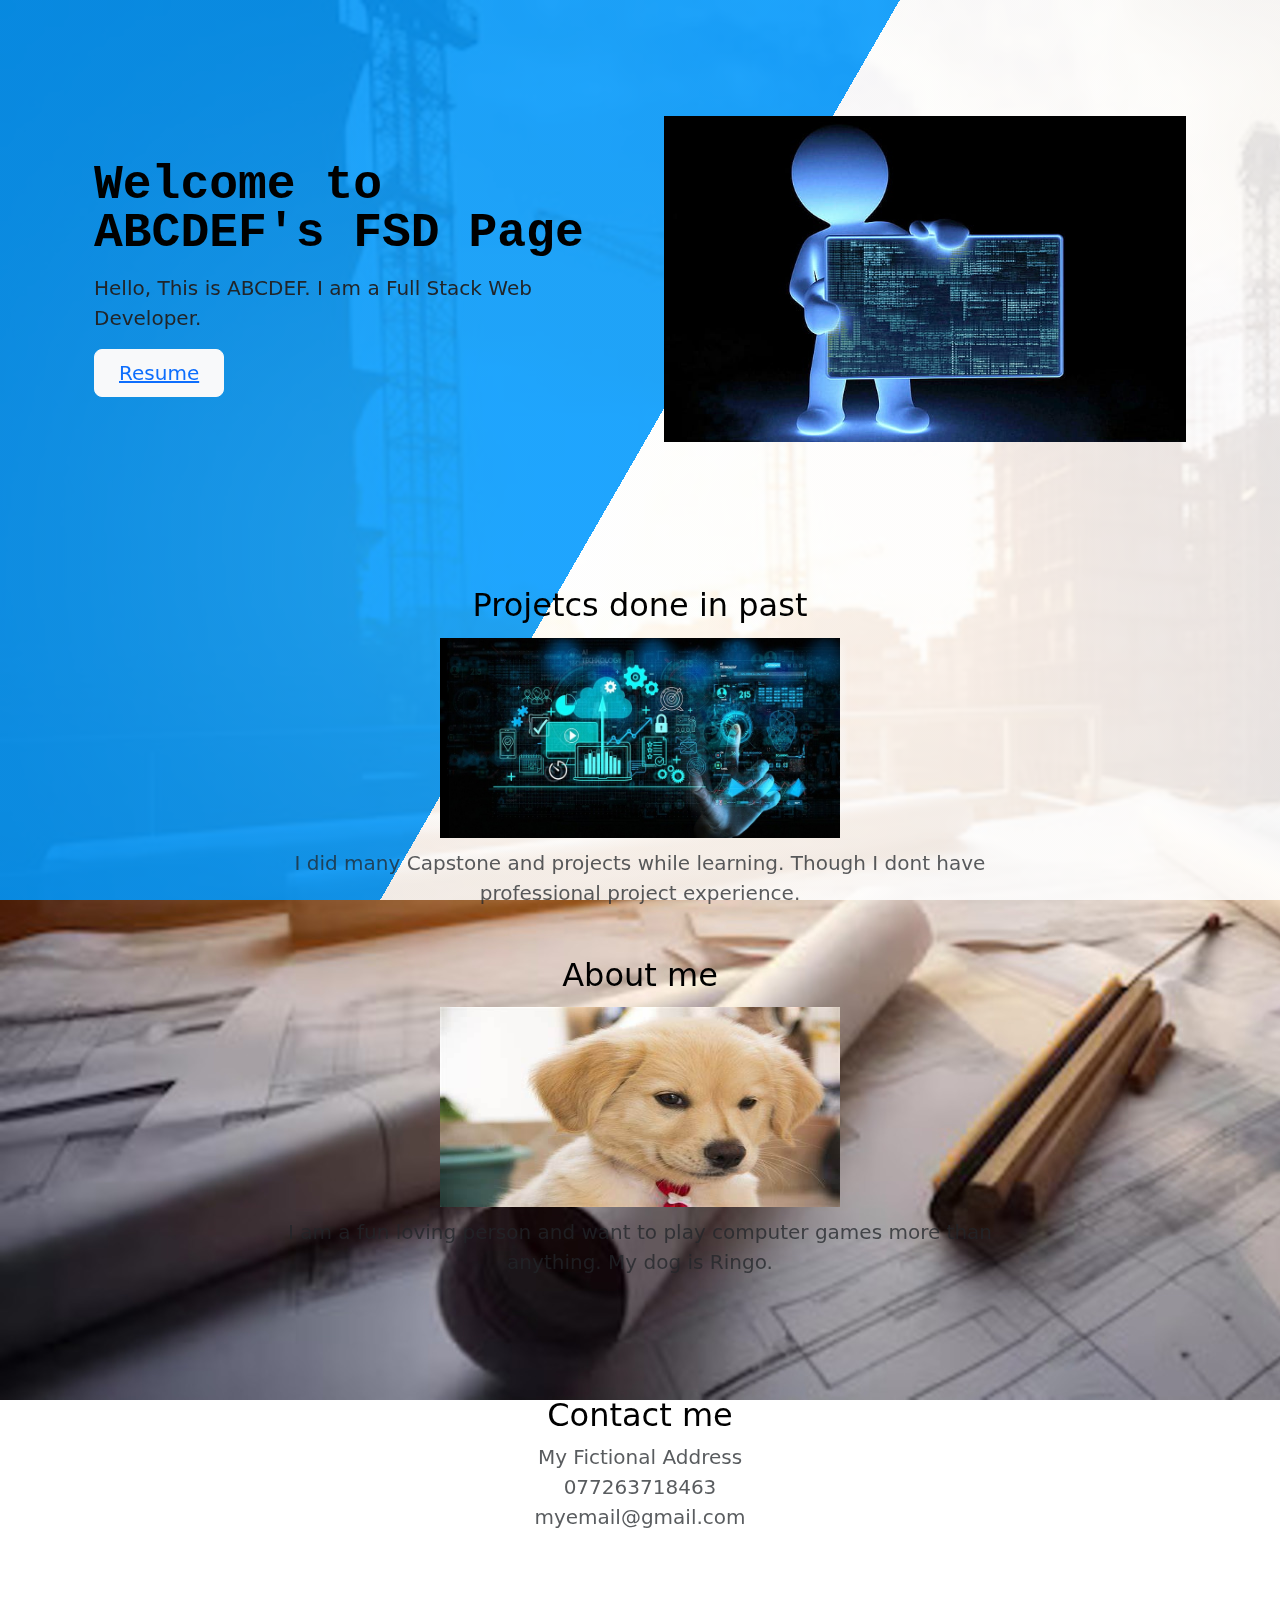
<file: index.html>
<!DOCTYPE html>
<html lang="en">
<head>
    <meta charset="UTF-8">
    <meta name="viewport" content="width=device-width, initial-scale=1.0">
    <title>ABCDEF's Site</title>
    <link href="https://cdn.jsdelivr.net/npm/bootstrap@5.3.3/dist/css/bootstrap.min.css" rel="stylesheet" integrity="sha384-QWTKZyjpPEjISv5WaRU9OFeRpok6YctnYmDr5pNlyT2bRjXh0JMhjY6hW+ALEwIH" crossorigin="anonymous">
    <link href="./style.css" rel="stylesheet">

</head>
<body>
    <div class="bg"></div>
    <div class="bg bg2"></div>
    <div class="bg bg3"></div>
    </div>
    </div>
    <section class="hero">
        <div class="container col-xxl-8 px-4 py-5">
            <div class="row flex-lg-row-reverse align-items-center g-5 py-5">
              <div class="col-10 col-sm-8 col-lg-6">
                <img src="./resources/programmer.jpg" class="d-block mx-lg-auto img-fluid" alt="programmer" width="700" height="500" loading="lazy">
              </div>
              <div class="col-lg-6">
                <h1 class="display-5 fw-bold text-body-emphasis lh-1 mb-3">Welcome to ABCDEF's FSD Page</h1>
                <p class="lead">Hello, This is ABCDEF. I am a Full Stack Web Developer.</p>
                <div class="d-grid gap-2 d-md-flex justify-content-md-start">
                  <button type="button" class="btn btn-light btn-lg px-4 me-md-2">
                    <a href="./resources/index2.html">Resume</a></button>
                </div>
              </div>
            </div>
          </div>
    </section>
    <section class="project">
        <div class="container my-5 detail-contaier">
            <div class=" text-center bg-body-tertiary rounded-3 details">
              <h2 class="text-body-emphasis">Projetcs done in past</h2>
              <img src="./resources/Project2.jpg" alt="Project" height="200px;" width="400px" class="project-pic">
              <p class="col-lg-8 mx-auto fs-5 text-muted">
                I did many Capstone and projects while learning. Though I dont have professional project experience.
              </p>
            </div>
          </div>
    
    </section>
    <section class="about-me">
      <div class="container my-5 detail-contaier">
          <div class=" text-center bg-body-tertiary rounded-3 details">
            <h2 class="text-body-emphasis">About me</h2>
            <img src="./resources/resources/dog.png" alt="Ringo" height="200px;" width="400px" class="project-pic">
            <p class="col-lg-8 mx-auto fs-5 text-muted">
              I am a fun loving person and want to play computer games more than anything. My dog is Ringo. 
            </p>
            <div class="d-inline-flex gap-2 mb-5">
            </div>
          </div>
        </div>
  
  </section>
</section>
<section class="contact-me">
  <div class="container my-5 detail-contaier">
      <div class=" text-center bg-body-tertiary rounded-3 details">
        <h2 class="text-body-emphasis">Contact me</h2>
        <p class="col-lg-8 mx-auto fs-5 text-muted">
          My Fictional Address
          <br>
          077263718463
          <br>
          myemail@gmail.com
        </p>
        <div class="d-inline-flex gap-2 mb-5">
        </div>
      </div>
    </div>

</section>

<script src="https://cdn.jsdelivr.net/npm/bootstrap@5.3.3/dist/js/bootstrap.bundle.min.js" integrity="sha384-YvpcrYf0tY3lHB60NNkmXc5s9fDVZLESaAA55NDzOxhy9GkcIdslK1eN7N6jIeHz" crossorigin="anonymous"></script>
</body>
</html>
</file>
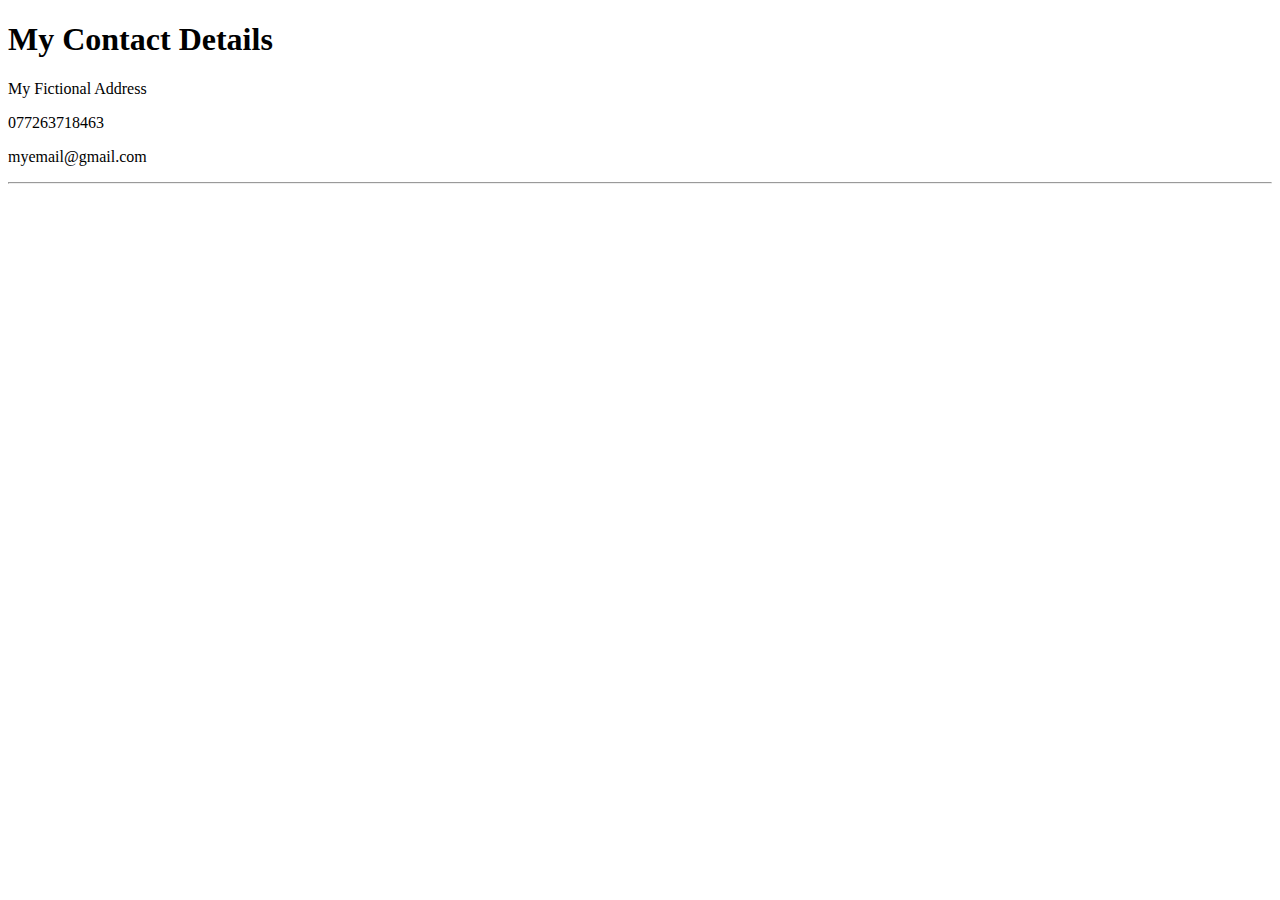
<file: resources/Contact-me.html>
<!DOCTYPE html>
<html lang="en">
<head>
    <meta charset="UTF-8">
    <meta name="viewport" content="width=device-width, initial-scale=1.0">
    <title>Contact me</title>
</head>
<body>
    <h1>My Contact Details</h1>
    <p>My Fictional Address</p>
    <p>077263718463</p>
    <p>myemail@gmail.com</p>
    <hr>
</body>
</html>
</file>
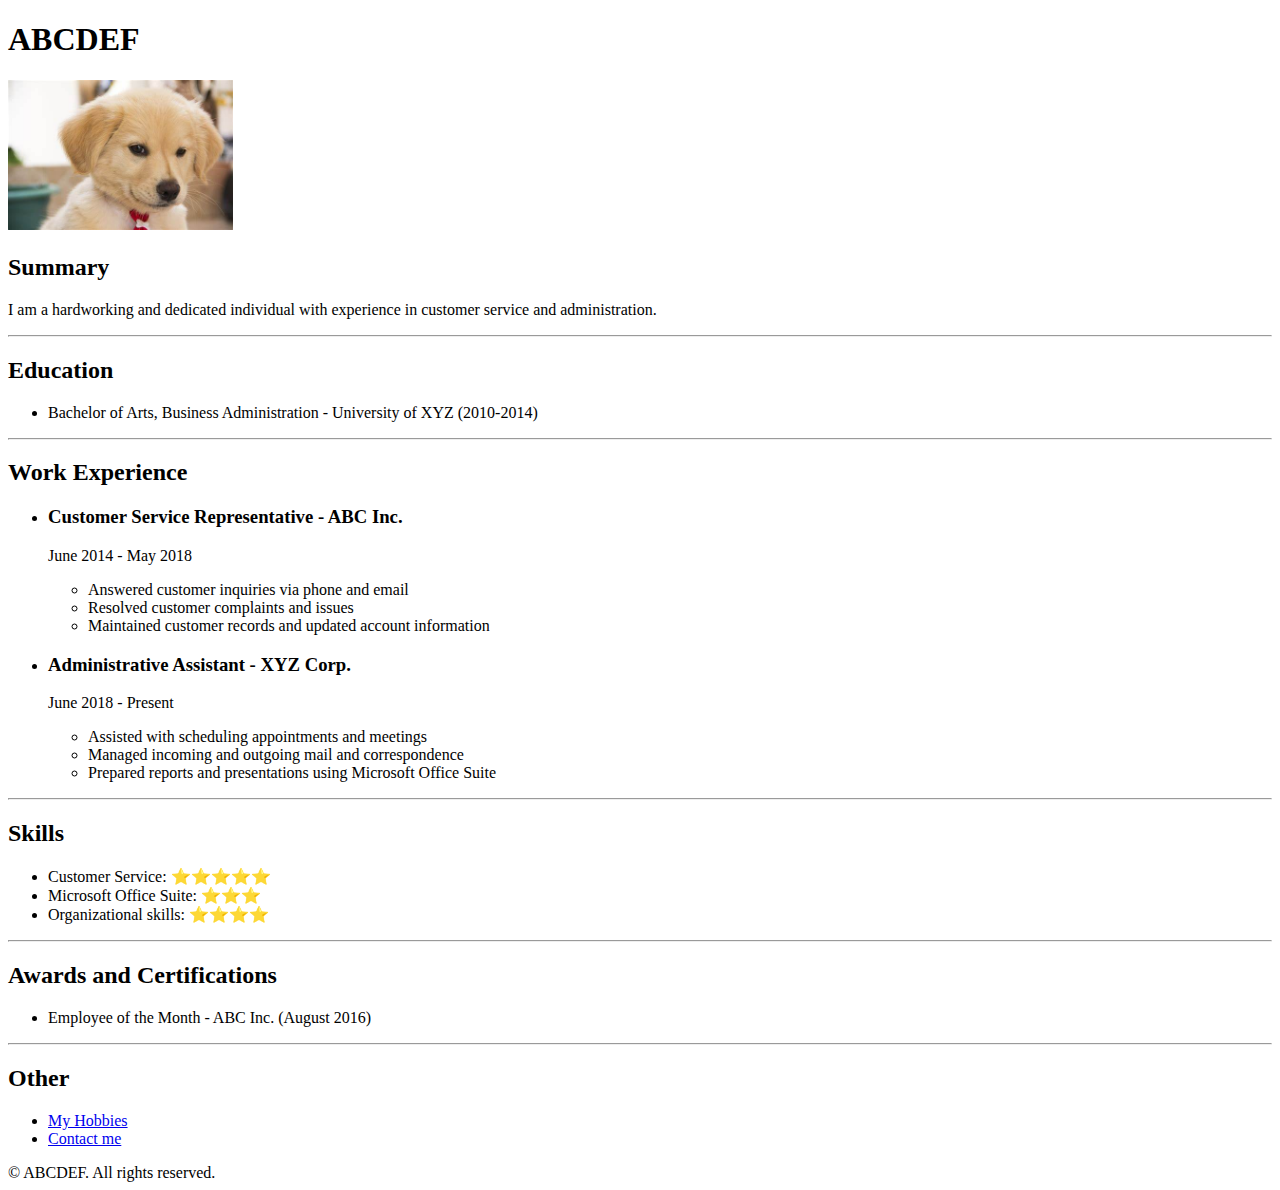
<file: resources/index2.html>
<!DOCTYPE html>
<html lang="en">
<head>
    <meta charset="UTF-8">
    <meta name="viewport" content="width=device-width, initial-scale=1.0">
    <title>My Resume</title>
</head>
<body>
    <h1> ABCDEF</h1>
    <img src="./resources/dog.png" height="150"/>
    <h2>Summary</h2>
    <p>I am a hardworking and dedicated individual with experience in customer service and administration.</p>
    <hr>
    <h2>Education</h2>
    <ul>
        <li>
            Bachelor of Arts, Business Administration - University of XYZ (2010-2014)
        </li>
    </ul>
    <hr>
    <h2>Work Experience</h2>
    <ul>
        <li><h3>Customer Service Representative - ABC Inc.</h3></li>
        <p>June 2014 - May 2018</p>
        <ul>
            <li>Answered customer inquiries via phone and email</li>
            <li>Resolved customer complaints and issues</li>
            <li>Maintained customer records and updated account information</li>
        </ul>
        <li><h3>Administrative Assistant - XYZ Corp.</h3></li>
        <p>June 2018 - Present</p>
        <ul>
            <li>Assisted with scheduling appointments and meetings</li>
            <li>Managed incoming and outgoing mail and correspondence</li>
            <li>Prepared reports and presentations using Microsoft Office Suite</li>
        </ul>
    </ul>
    <hr>
    <h2>Skills</h2>
    <ul>
        <li>Customer Service: ⭐️⭐️⭐️⭐️⭐️</li>
        <li>Microsoft Office Suite: ⭐️⭐️⭐️</li>
        <li>Organizational skills: ⭐️⭐️⭐️⭐️</li>
    </ul>
    <hr>
    <h2>Awards and Certifications</h2>
    <ul>
        <li>Employee of the Month - ABC Inc. (August 2016)</li>
    </ul>
    <hr>
    <h2>Other</h2>
    <ul>
        <li><a href="./my-hobbies.html">My Hobbies</a></li>
        <li><a href="./Contact-me.html">Contact me</a></li>
    </ul>
</body>
<footer>
    © ABCDEF. All rights reserved.
</footer>
</html>
</file>
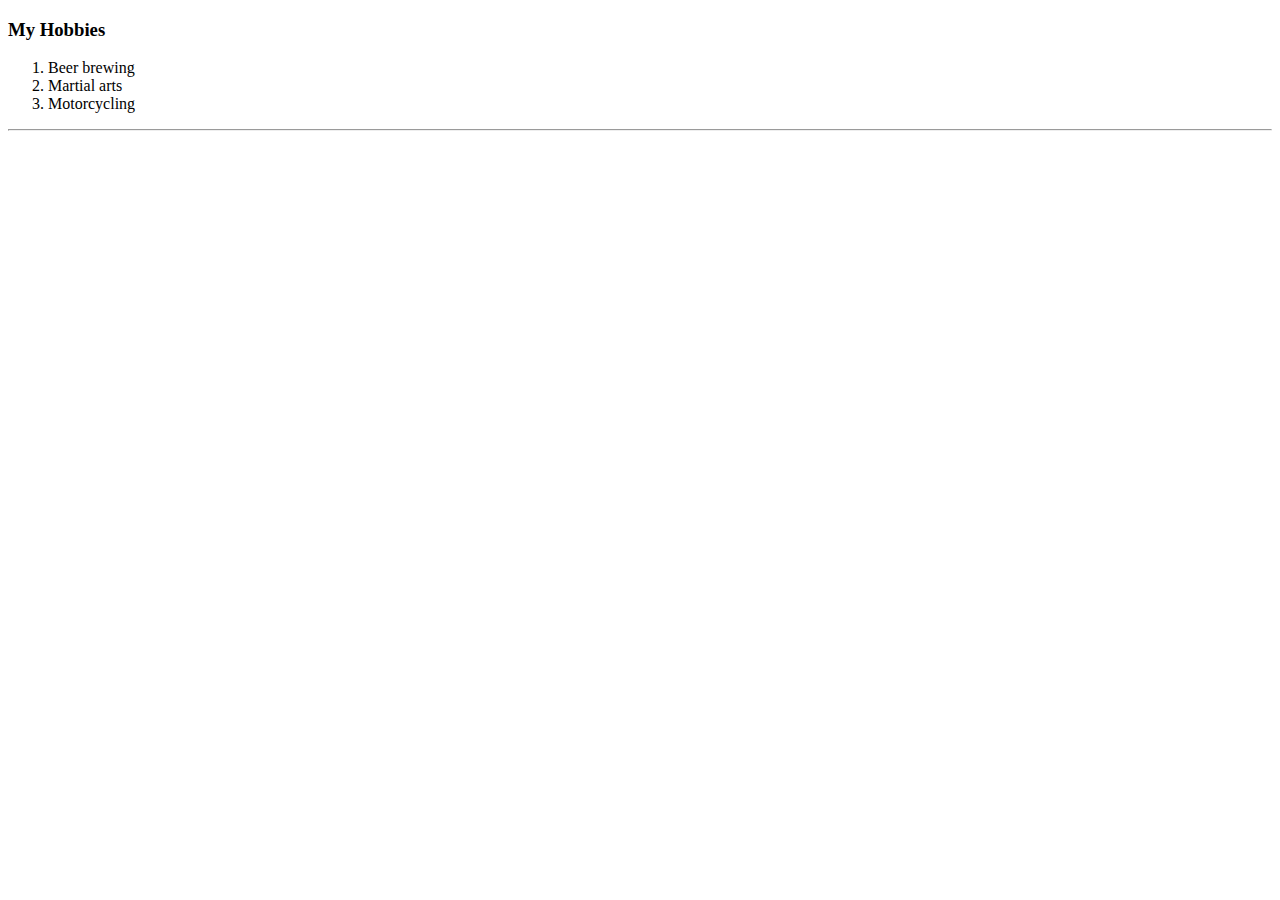
<file: resources/my-hobbies.html>
<!DOCTYPE html>
<html lang="en">
<head>
    <meta charset="UTF-8">
    <meta name="viewport" content="width=device-width, initial-scale=1.0">
    <title>My Hobbies</title>
</head>
<body>
    <h3>My Hobbies</h3>
    <ol>
        <li>Beer brewing</li>
        <li>Martial arts</li>
        <li>Motorcycling</li>
    </ol>
    <hr>
</body>
</html>
</file>
<file: style.css>
html {
    height:100%;
  }
  
  body {
    margin:0;
    background-image: url(./resources/construction2.jpg);
    background-repeat: no-repeat;
  }
  
  .bg {
    animation:slide 3s ease-in-out infinite alternate;
    background-image: linear-gradient(-60deg, white 50%, #09f 50%);
    bottom:0;
    left:-50%;
    opacity:.5;
    position:fixed;
    right:-50%;
    top:0;
    z-index:-1;
  }
  
  .bg2 {
    animation-direction:alternate-reverse;
    animation-duration:4s;
  }
  
  .bg3 {
    animation-duration:5s;
  }
  
  .content {
    background-color:rgba(255,255,255,.8);
    border-radius:.25em;
    box-shadow:0 0 .25em rgba(0,0,0,.25);
    box-sizing:border-box;
    left:50%;
    padding:10vmin;
    position:fixed;
    text-align:center;
    top:50%;
    transform:translate(-50%, -50%);
  }
  
  h1 {
    font-family:monospace;
  }
  
  @keyframes slide {
    0% {
      transform:translateX(-25%);
    }
    100% {
      transform:translateX(25%);
    }
  }

.hero{
    padding-top: 20px;
}

.details{
    background-color: transparent !important;
}

.project-pic{
 margin-top: 5px;
 margin-bottom: 10px;
}
</file>
